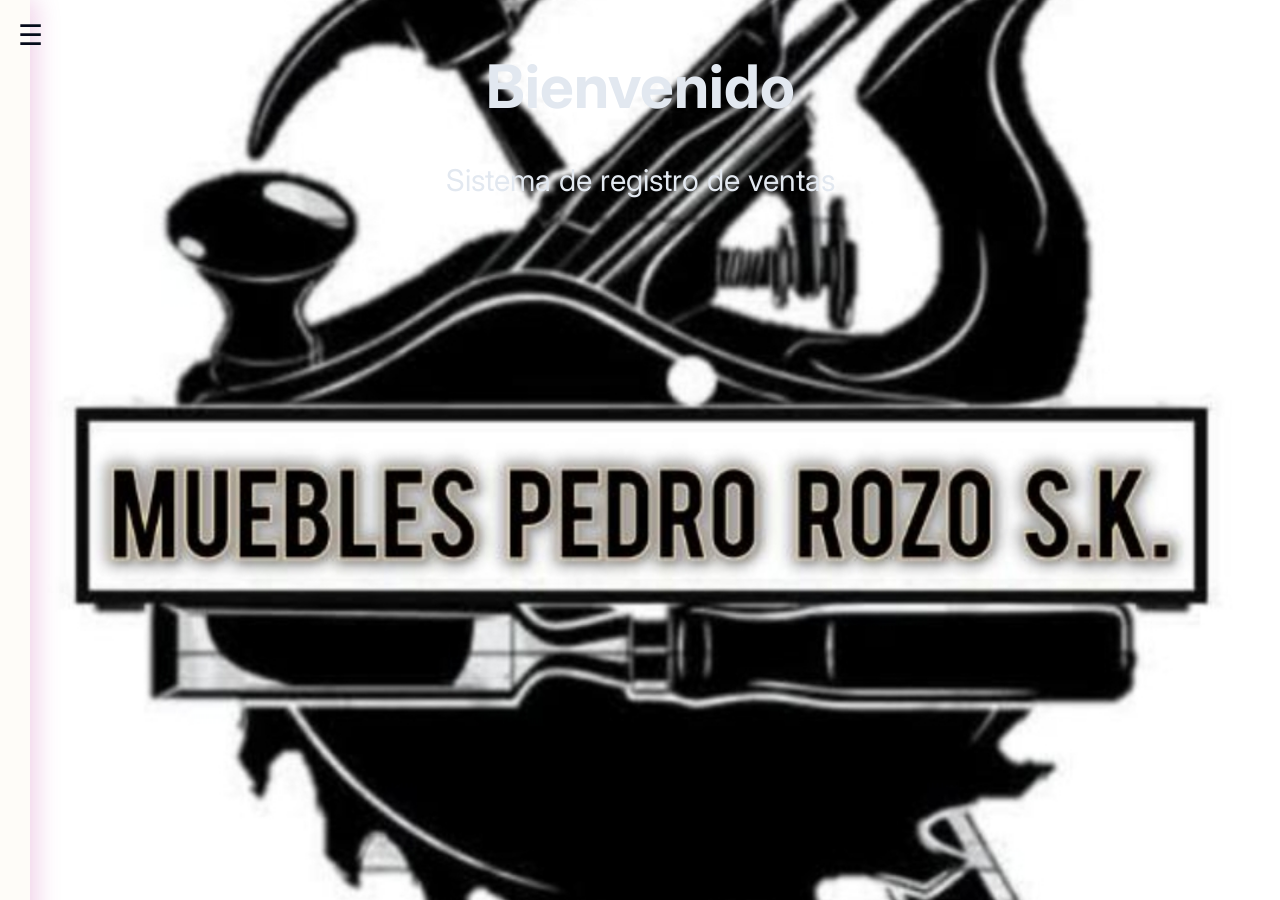
<file: index.html>
<!DOCTYPE html>
<html lang="es">
<head>
<meta charset="UTF-8">
<meta name="viewport" content="width=device-width, initial-scale=1.0">
<title>Sistema de Ventas</title>
<link rel="icon" href="data:image/svg+xml,<svg xmlns=%22http://www.w3.org/2000/svg%22 viewBox=%220 0 100 100%22><text y=%22.9em%22 font-size=%2290%22>📦</text></svg>">
<link rel="stylesheet" href="styles.css">

</head>

<body>


<img src="logo1.jpeg" alt="Logo sistema" class="Logo" />

<!-- BOTÓN HAMBURGUESA -->
<div class="menu-btn" onclick="toggleMenu()">☰</div>

<!-- SIDEBAR -->
<nav id="sidebar" class="sidebar">

  <h2>📊 Sistema</h2>

  <a href="index.html">🏠 Inicio</a>
  <a href="registroventas.html" target="_blank">➕ Nueva Venta</a>
  <a href="tabla.html" target="_blank">📋 Registro de Ventas</a>
</nav>

<!-- OVERLAY -->
<div class="overlay" onclick="toggleMenu()"></div>

<!-- CONTENIDO -->
<div class="content1">

  <h1>Bienvenido </h1>
  <p>Sistema de registro de ventas</p>

 

</div>

<script>
function toggleMenu() {
  document.getElementById("sidebar").classList.toggle("active");
  document.querySelector(".overlay").classList.toggle("active");
}
</script>



</body>
</html>
</file>
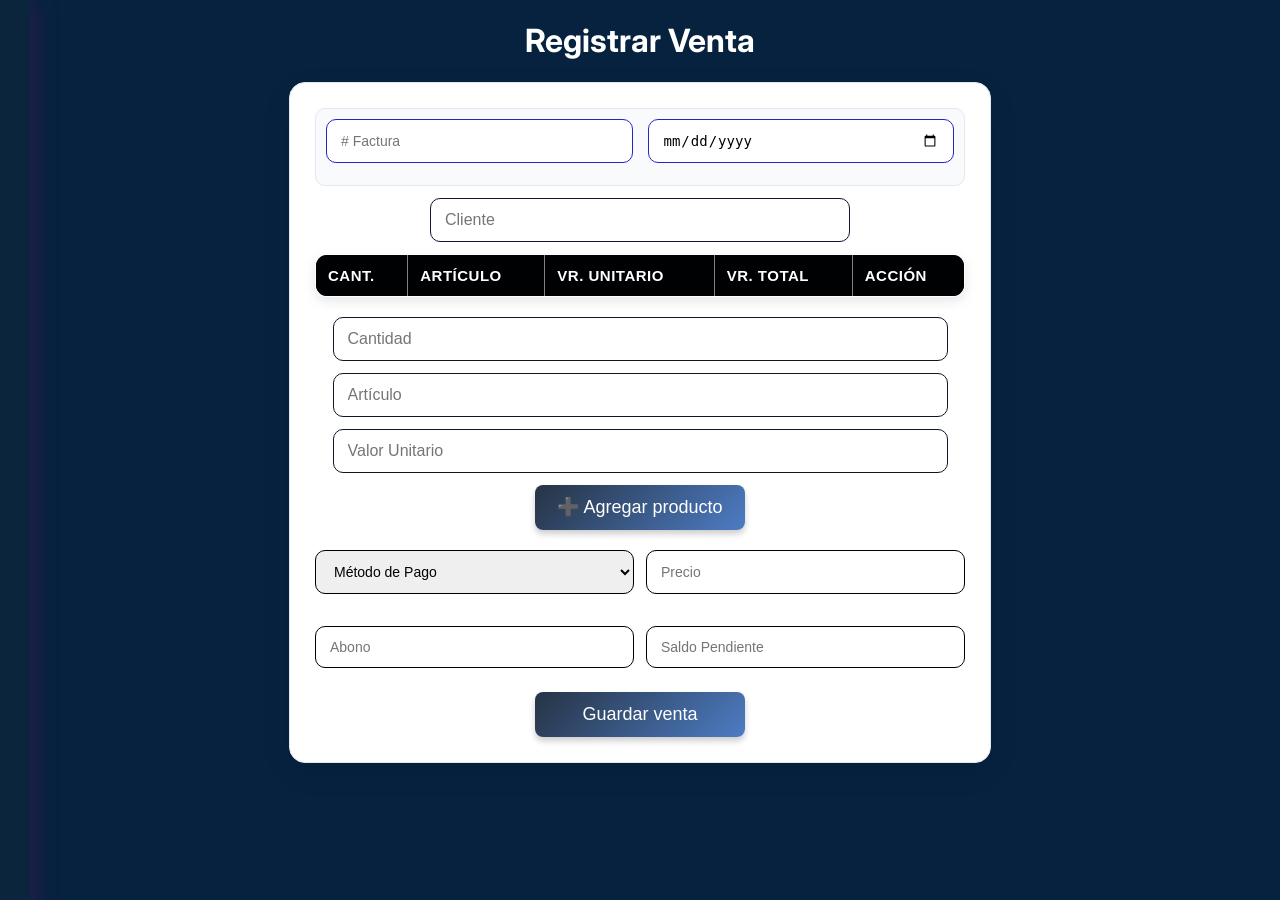
<file: registroventas.html>
<!DOCTYPE html>
<html lang="es">
<head>
<meta charset="UTF-8">
<title>Registro de Ventas</title>
<link rel="stylesheet" href="styles.css">
</head>

<body>

  

<div class="layout">

  <div class="sidebar">
    <h2>📊 Ventas</h2>
    <a href="registroventas.html">➕ Nueva venta</a>
    <a href="tabla.html">📋 Ver ventas</a>
  </div>

  <div class="content2">

    <h1>Registrar Venta</h1>

<div class="card">

  <!-- Encabezado -->
  <div class="fila-encabezado">
    <input type="text" id="inp-factura" placeholder="# Factura">
    <input type="date" id="inp-fecha">
  </div>

  <!-- Cliente y producto -->
  <div class="grid">
    <input type="text" id="inp-cliente" placeholder="Cliente">

  </div>

  <!-- Tabla de productos -->
  <table id="tabla-productos" border="1" style="width:100%; text-align:center; border-collapse:collapse;">
    <thead>
      <tr>
        <th>CANT.</th>
        <th>ARTÍCULO</th>
        <th>VR. UNITARIO</th>
        <th>VR. TOTAL</th>
        <th>Acción</th>
      </tr>
    </thead>
    <tbody></tbody>
  </table>

  <!-- Inputs para agregar producto -->
  <div class="grid">
    <input type="number" id="inp-cant" placeholder="Cantidad">
    <input type="text" id="inp-articulo" placeholder="Artículo">
    <input type="number" id="inp-unitario" placeholder="Valor Unitario">
    <button onclick="agregarProducto()">➕ Agregar producto</button>
  </div>

  <!-- Método de pago y precio -->
  <div class="fila-pago">
    <select id="sel-metodoPago">
      <option value="">Método de Pago</option>
      <option value="Efectivo">💵 Efectivo</option>
      <option value="Transferencia">🏦 Transferencia</option>
      <option value="Nequi">📱 Nequi</option>
      <option value="Daviplata">📲 Daviplata</option>
      <option value="Tarjeta Debito">💳 Tarjeta Débito</option>
      <option value="Tarjeta Credito">💳 Tarjeta Crédito</option>
      <option value="Consignacion">🏧 Consignación</option>
      <option value="Credito">📝 Crédito</option>
      <option value="Mixto">🔄 Pago Mixto</option>
    </select>
    <input type="number" id="inp-precio" placeholder="Precio">
  </div>

  <!-- Abono y saldo -->
  <div class="fila-pago">
    <input type="number" id="inp-abono" placeholder="Abono">
    <input type="number" id="inp-saldo" placeholder="Saldo Pendiente" readonly>
  </div>

  <!-- Botón guardar -->
  <div>
    <button onclick="guardar()">Guardar venta</button>
  </div>

</div>



<script>

let productos = [];

function agregarProducto() {
    const cant = Number(document.getElementById("inp-cant").value) || 0;
    const articulo = document.getElementById("inp-articulo").value;
    const unitario = Number(document.getElementById("inp-unitario").value) || 0;
    const total = cant * unitario;

    if (cant <= 0 || articulo === "" || unitario <= 0) {
        alert("⚠️ Completa los datos del producto");
        return;
    }

    productos.push({cant, articulo, unitario, total});

    const tbody = document.querySelector("#tabla-productos tbody");
    const fila = document.createElement("tr");
    fila.innerHTML = `
        <td>${cant}</td>
        <td>${articulo}</td>
        <td>${unitario}</td>
        <td>${total}</td>
        <td><button onclick="eliminarProducto(this)">❌</button></td>
    `;
    tbody.appendChild(fila);

    document.getElementById("inp-cant").value = "";
    document.getElementById("inp-articulo").value = "";
    document.getElementById("inp-unitario").value = "";

    calcularTotales();
}

function eliminarProducto(btn) {
    const fila = btn.parentNode.parentNode;
    const index = fila.rowIndex - 1;
    productos.splice(index, 1);
    fila.remove();
    calcularTotales();
}

function calcularTotales() {
    let totalFactura = productos.reduce((acc, p) => acc + p.total, 0);

    let tfoot = document.querySelector("#tabla-productos tfoot");
    if (!tfoot) {
        tfoot = document.createElement("tfoot");
        document.querySelector("#tabla-productos").appendChild(tfoot);
    }
    tfoot.innerHTML = `
        <tr>
            <td colspan="3"><strong>TOTAL FACTURA</strong></td>
            <td>${totalFactura}</td>
            <td></td>
        </tr>
    `;

    document.getElementById("inp-precio").value = totalFactura;
    calcularSaldo();
}

function calcularSaldo() {
    let precio = Number(document.getElementById("inp-precio").value) || 0;
    let abono = Number(document.getElementById("inp-abono").value) || 0;
    document.getElementById("inp-saldo").value = precio - abono;
}

document.getElementById("inp-abono").addEventListener("input", calcularSaldo);

// 👇 Reemplaza esta URL cuando tengas el Apps Script desplegado
const URL_SCRIPT = "https://script.google.com/macros/s/AKfycbyrxV-NtkXN6kDN83MfBasx9u6bMJ4QX1S0gCBHAwN3sXNjsVBufTtqVl1-HmbA6zE6/exec";

function guardar() {
    const factura = document.getElementById("inp-factura").value;
    const cliente  = document.getElementById("inp-cliente").value;
    const metodo   = document.getElementById("sel-metodoPago").value;
    const fecha    = document.getElementById("inp-fecha").value;
    const precio   = document.getElementById("inp-precio").value;
    const abono    = document.getElementById("inp-abono").value;
    const saldo    = document.getElementById("inp-saldo").value;

    if (!factura || !cliente || !fecha || productos.length === 0) {
        alert("⚠️ Completa todos los campos y agrega al menos un producto");
        return;
    }

    const venta = { factura, cliente, productos, metodo, fecha, precio, abono, saldo };

    // 1️⃣ Guardar en localStorage
    let ventas = JSON.parse(localStorage.getItem("ventas")) || [];
    ventas.push(venta);
    localStorage.setItem("ventas", JSON.stringify(ventas));

    // 2️⃣ Enviar a Google Sheets
    fetch(URL_SCRIPT, {
        method: "POST",
        body: JSON.stringify(venta)
    })
    .then(() => alert("✅ Venta guardada y enviada a Google Sheets"))
    .catch(() => alert("✅ Venta guardada localmente (sin conexión a Sheets)"));

    // 3️⃣ Limpiar campos
document.getElementById("inp-factura").value = "";
document.getElementById("inp-fecha").value = "";
document.getElementById("inp-cliente").value = "";
document.getElementById("sel-metodoPago").value = "";
document.getElementById("inp-precio").value = "";
document.getElementById("inp-abono").value = "";
document.getElementById("inp-saldo").value = "";

// Limpiar tabla de productos
productos = [];
document.querySelector("#tabla-productos tbody").innerHTML = "";
const tfoot = document.querySelector("#tabla-productos tfoot");
if (tfoot) tfoot.remove();
}

</script>

</body>
</html>
</file>
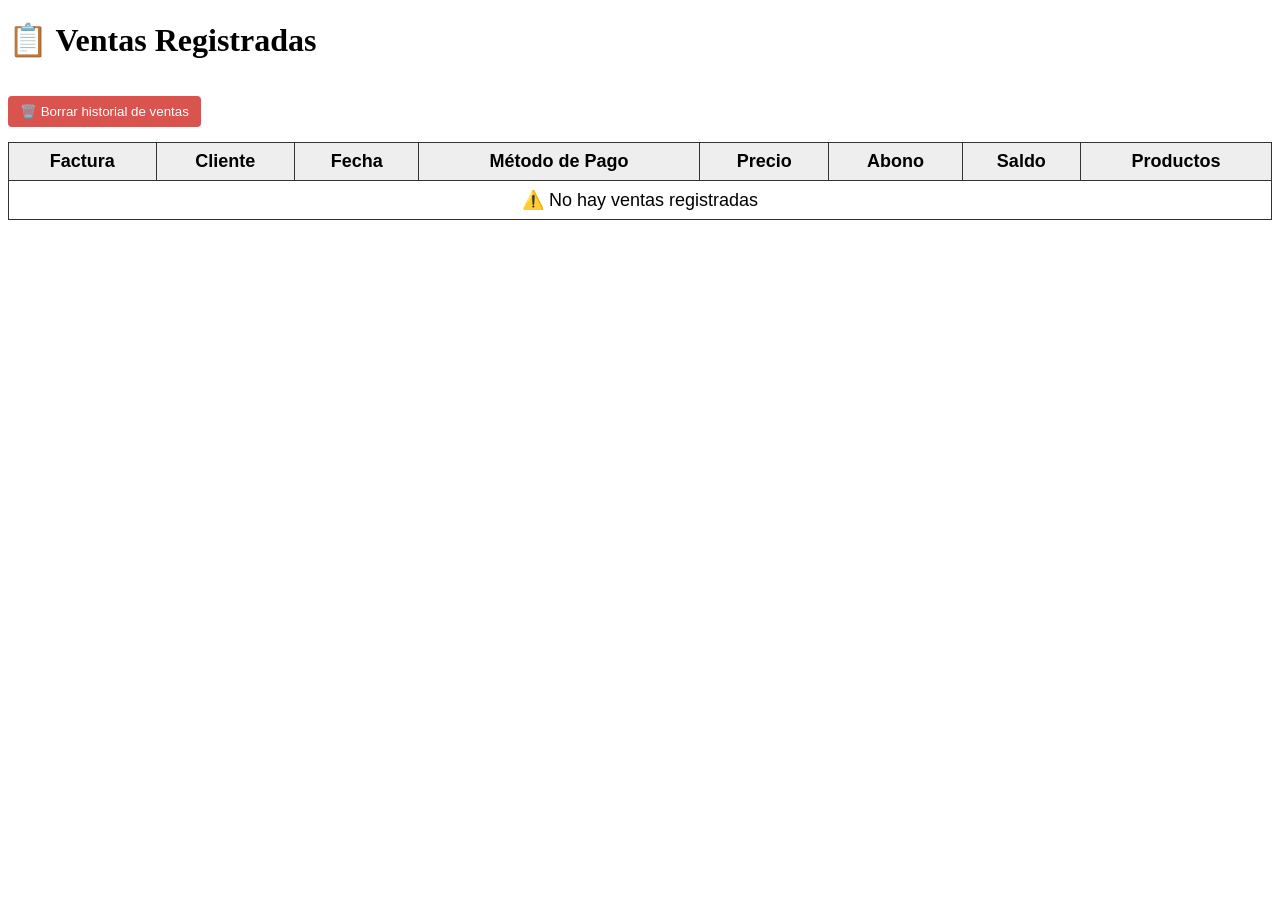
<file: tabla.html>
<!DOCTYPE html>
<html lang="es">
<head>
  <meta charset="UTF-8">
  <title>Ventas Registradas</title>
  <style>
    table {
  width: 100%;
  border-collapse: collapse;
  text-align: center;
  font-family: Arial, sans-serif; /* Tipo de fuente */
  font-size: 18px;               /* Tamaño de fuente */
}
    th, td {
      border: 1px solid #333;
      padding: 8px;
      vertical-align: top;
    }
    th {
      background-color: #eee;
    }
    .productos-cell {
      white-space: pre-line; /* respeta saltos de línea */
      text-align: left;
    }
    button {
      margin: 15px 0;
      padding: 8px 12px;
      background-color: #d9534f;
      color: white;
      border: none;
      cursor: pointer;
      border-radius: 4px;
    }
    button:hover {
      background-color: #c9302c;
    }
  </style>
</head>
<body>
  <h1>📋 Ventas Registradas</h1>

  <!-- Botón para borrar historial -->
  <button onclick="borrarVentas()">🗑️ Borrar historial de ventas</button>

  <table id="tabla-ventas">
    <thead>
      <tr>
        <th>Factura</th>
        <th>Cliente</th>
        <th>Fecha</th>
        <th>Método de Pago</th>
        <th>Precio</th>
        <th>Abono</th>
        <th>Saldo</th>
        <th>Productos</th>
      </tr>
    </thead>
    <tbody></tbody>
  </table>

  <script>
    function cargarVentas() {
      let ventas = JSON.parse(localStorage.getItem("ventas")) || [];
      const tbody = document.querySelector("#tabla-ventas tbody");
      tbody.innerHTML = ""; // limpiar tabla

      if (ventas.length === 0) {
        const fila = document.createElement("tr");
        fila.innerHTML = `<td colspan="8">⚠️ No hay ventas registradas</td>`;
        tbody.appendChild(fila);
      } else {
        ventas.forEach(v => {
          const fila = document.createElement("tr");

          // Concatenar productos con saltos de línea
          let productosTexto = "";
          if (v.productos && v.productos.length > 0) {
            productosTexto = v.productos.map(p => 
              `${p.cant}x ${p.articulo} ($${p.unitario}) = $${p.total}`
            ).join("\n");
          } else {
            productosTexto = "Sin productos";
          }

          fila.innerHTML = `
            <td>${v.factura || ""}</td>
            <td>${v.cliente || ""}</td>
            <td>${v.fecha || ""}</td>
            <td>${v.metodo || ""}</td>
            <td>${v.precio || 0}</td>
            <td>${v.abono || 0}</td>
            <td>${v.saldo || 0}</td>
            <td class="productos-cell">${productosTexto}</td>
          `;

          tbody.appendChild(fila);
        });
      }
    }

    function borrarVentas() {
      localStorage.removeItem("ventas"); // elimina solo las ventas
      alert("✅ Historial de ventas borrado");
      cargarVentas(); // recargar tabla vacía
    }

    // Cargar ventas al abrir la página
    cargarVentas();
  </script>
</body>
</html>
</file>
<file: styles.css>
@import url('https://fonts.googleapis.com/css2?family=Inter:wght@300;400;500;600&display=swap');

body {
  margin: 0;
  font-family: 'Inter', sans-serif;
  background: #06223f;
  color: #ffffff;
}

/* =========================
   HAMBURGUESA
========================= */
.menu-btn {
  position: fixed;
  top: 18px; 
  left: 18px;
  font-size: 28px;
  cursor: pointer;
  z-index: 1200;
  color: #050b1a;
}

/* =========================
   SIDEBAR MODERNO
========================= */
.sidebar {
  position: fixed;
  top: 0;
  left: -280px;
  width: 260px;
  height: 100%;
  background: rgba(207, 159, 12, 0.027);
  padding: 25px;
  transition: 0.35s ease;
  z-index: 1100;
  box-shadow: 5px 0 25px rgba(177, 8, 135, 0.2);
  
}
.sidebar.active {
  left: 0;
}

.sidebar h2 {
  color: #fff;
  font-weight: 600;
  margin-bottom: 30px;
  margin-top: 50px;
}

.sidebar a {
  display: block;
  color: #000000;
  text-decoration: none;
  margin: 14px 0;
  padding: 10px;
  border-radius: 8px;
  transition: 0.2s;
}

.sidebar a:hover {
  background: #6b92cf;
  color: #fff;
}

/* =========================
   OVERLAY
========================= */
.overlay {
  position: fixed;
  inset: 0;
  background: rgba(243, 248, 242, 0.6);
  display: none;
  z-index: 1000;
}

#tabla-productos {
  margin-bottom: 20px; /* espacio debajo de la tabla */
}
.overlay.active {
  display: block;
}

/* =========================
   CONTENIDO
========================= */
.content1
 {
    position: fixed;
    top: 10px;
    width: 100%;
    text-align: center;
    color: #e2e8f0;
    font-size: 30px;
    
 }
 .content2
 {

bottom: 0;
width: 100%;
text-align: center;
 }

#inp-cliente {
  width: 40%;   /* ocupa el 40% del contenedor */
  border-color: #0f172a;
  width: 60%;
}
/* =========================
   FORMULARIO MODERNO
========================= */
.card {
  background: #ffffff;
  padding: 25px;
  border-radius: 16px;
  max-width: 650px;
  margin: auto;
  box-shadow: 0 10px 30px rgba(0,0,0,0.08);
  border: 1px solid #e2e8f0;
}

input, select {
  width: 90%;          /* El campo ocupa todo el ancho disponible del contenedor padre */
  padding: 12px 14px;   /* Espacio interno: 12px arriba/abajo y 14px a los lados */
  margin-bottom: 12px;  /* Espacio externo debajo del campo, separándolo de otros elementos */
  border: 1px solid #0d1724; /* Borde de 1px con color azul oscuro (#0d1724) */
  border-radius: 10px;  /* Bordes redondeados con radio de 10px */
  outline: none;        /* Elimina el contorno que aparece al hacer clic en el campo */
  font-size: 16px;      /* Tamaño de la fuente dentro del campo */
  transition: 0.2s;     /* Transición suave de 0.2 segundos para cambios de estilo (ej. hover, focus) */
}

input:focus, select:focus {
  border-color: #6366f1;
  box-shadow: 0 0 0 3px rgba(99,102,241,0.15);
}

/* =========================
   BOTÓN PRO
========================= */
button {
  width: 100%;
  padding: 12px;
  border: none;
  border-radius: 10px;
  background: linear-gradient(135deg, #6366f1, #4f46e5);
  color: white;
  font-weight: 500;
  cursor: pointer;
  transition: 0.2s;
}

button:hover {
  transform: translateY(-2px);
  box-shadow: 0 10px 20px rgba(79,70,229,0.3);
}

/* =========================
   TABLA MODERNA
========================= */
table {
  width: 100%;
  border-collapse: collapse;
  background-color: #ffffff;
  border-radius: 12px;
  overflow: hidden;
  box-shadow: 0 4px 12px rgba(0,0,0,0.1);
  font-family: "Segoe UI", Arial, sans-serif;
  font-size: 15px;
}

thead {
  background-color: #1770ee; /* azul corporativo */
  color: #fff;
}
#tabla-productos td:last-child button {
  width: 50px;   /* tamaño más pequeño del botón */
  height: 40px;
  font-size: 14px;
}

th {
  padding: 12px;
  text-align: center;
  font-weight: 600;
  text-transform: uppercase;
  letter-spacing: 0.5px;
}

td {
  padding: 12px;
  text-align: center;
  border-bottom: 1px solid #e0e0e0;
}

tr:nth-child(even) {
  background-color: #f9f9f9; /* filas alternas */
}

tr:hover {
  background-color: #eef6ff; /* efecto hover */
  transition: background-color 0.3s ease;
}

tfoot td {
  font-weight: bold;
  background-color: #f1f1f1;
}

th {
  background: #000102;
  color: rgb(255, 255, 255);
  padding: 14px;
  text-align: left;
  font-weight: 500;
}

td {
  padding: 14px;
  border-bottom: 1px solid #0f6cc9;
}



/* =========================
   HOME CARDS PRO
========================= */
.menu {
  padding: 70px;
  text-align: center;
}

.menu-card a {
  display: inline-block;
  padding: 14px 22px;
  margin: 10px;
  background: #1e1f4d;
  color: rgb(255, 255, 255);
  text-decoration: none;
  border-radius: 12px;
  transition: 0.2s;
  font-weight: 500;
}

.menu-card a:hover {
  transform: translateY(-3px);
  box-shadow: 0 10px 20px rgba(99,102,241,0.3);
}

.fila-encabezado {
  display: flex;
  gap: 15px;
  margin-bottom: 12px;
  border-color: #0f172a;
}

.fila-encabezado input {
  flex: 1; /* que ambos ocupen el mismo ancho */
  padding: 12px 14px;
  border: 1px solid #2626c7;
  border-radius: 10px;
  font-size: 14px;
  
}

/* Opcional: estilo de cabecera */
.fila-encabezado {
  background: #f8fafc;
  padding: 10px;
  border-radius: 10px;
  border: 1px solid #e2e8f0;
}
.fila-pago {
  display: grid;
  grid-template-columns: 1fr 1fr; /* dos columnas */
  gap: 12px;
  margin-top: 20px;
}

.fila-pago {
  display: flex;       /* igual que arriba */
  gap: 12px;           /* espacio entre campos */
  margin-bottom: 12px; /* separación con lo demás */
}

.fila-pago select,
.fila-pago input,
.fila-pago button {
  flex: 1;             /* que ocupen el mismo ancho */
  padding: 12px 14px;
  border: 1px solid #e2e8f0;
  border-radius: 10px;
  font-size: 14px;
  border-color: #000000;
}

button {
  width: 210px;
  height: 45px;
  padding: 10px;
  font-size: 18px;
  border-radius: 8px;
  background: linear-gradient(135deg, #263344, #4d7cc4);
  color: #fff;
  border: none;
  cursor: pointer;
  box-shadow: 0 4px 6px rgba(0,0,0,0.2);
  transition: all 0.3s ease;
}

button:hover {
  background: linear-gradient(135deg, #0f5ed7, #084bb5);
  transform: scale(1.05);
  box-shadow: 0 6px 10px rgba(0,0,0,0.3);
}

button:active {
  transform: scale(0.95);
}


img {
  position: fixed;
  top: 0;
  left: 0;
  width: 100vw;   /* ancho completo */
  height: 100vh;  /* alto completo */
  object-fit: cover; /* ajusta sin deformar */
  z-index: -1;    /* lo manda detrás del contenido */
}

/* Encabezado de la tabla */
#tabla-productos thead {
  background-color: #1e3a8a; /* azul oscuro */
}

#tabla-productos th {
  color: #ffffff;           /* texto blanco */
  padding: 12px;
  font-weight: bold;
}

/* Filas alternadas */
#tabla-productos tbody tr:nth-child(odd) {
  background-color: #feffff; /* gris claro */
}

#tabla-productos tbody tr:nth-child(even) {
  background-color: #ffffff; /* azul muy suave */
}

/* Efecto al pasar el mouse */
#tabla-productos tbody tr:hover {
  background-color: #ffffff; /* gris azulado */
  cursor: pointer;
}

/* Texto de las celdas */
#tabla-productos td {
  color: #000000; /* gris oscuro */
}

.logo {
  width: 1%;   /* se ajusta al ancho del contenedor */
  height: auto;      /* mantiene proporción */
  display: block;    /* evita espacios extra */
  margin: 0 auto;    /* centra la imagen */
}

/* Opcional: limitar tamaño máximo en pantallas grandes */
@media (min-width: 768px) {
  .logo {
    max-width: 200px; /* no pasa de 200px en escritorio */
  }
}
</file>
